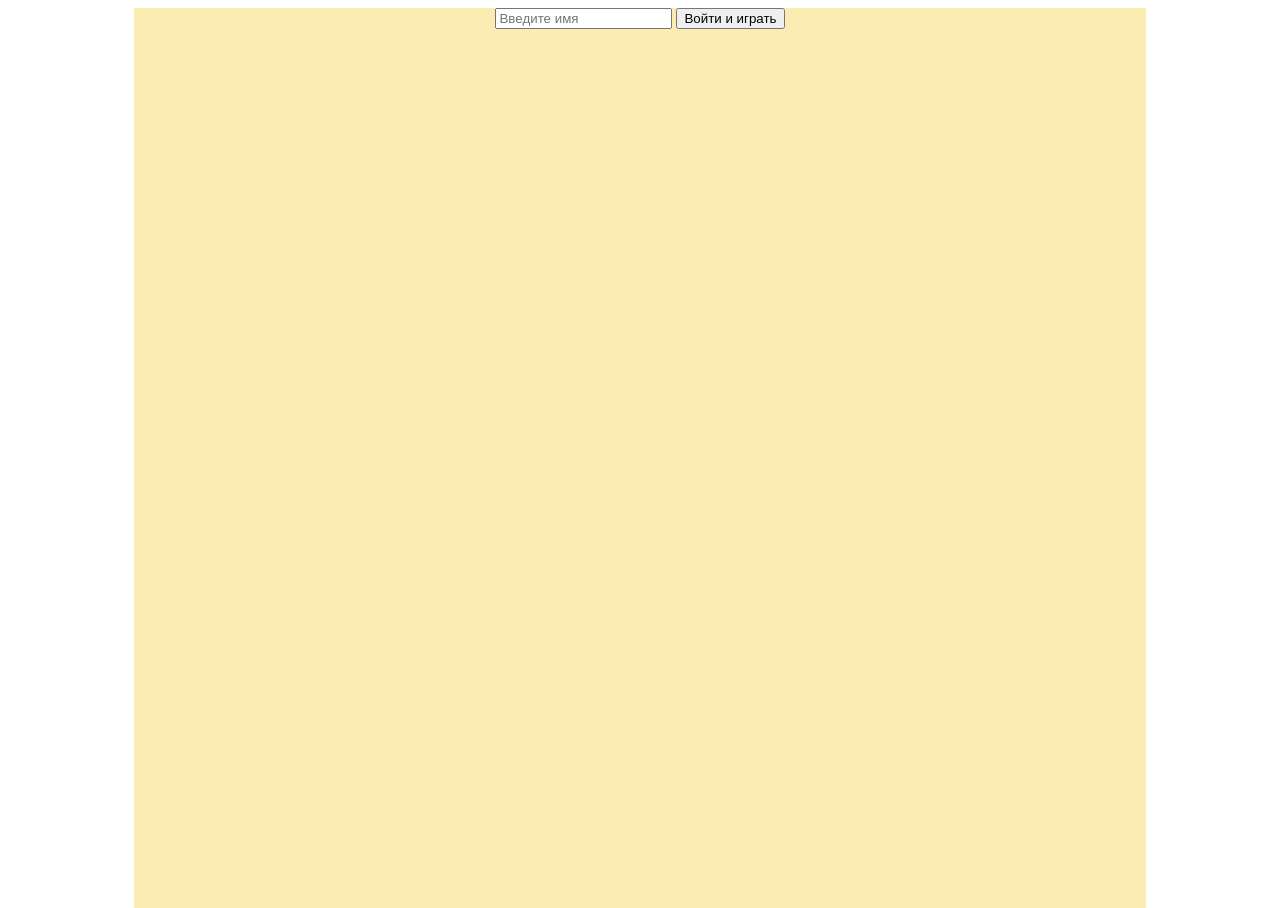
<file: index.html>
<!DOCTYPE html>
<html lang="en">
<head>
    <meta charset="UTF-8">
    <title>Enyutin_word-game</title>
    <link rel="stylesheet" href="word-game.css">
    <script src="word-game.js"></script>
</head>
<body>
    <div class="mainContainer">
        <div id="dynamicZone">
            <div align="center">
                <input type="text" placeholder="Введите имя" id="username" name="username">
                <button type="button" onclick="checkName()">
                    Войти и играть
                </button><br/>
                <span id="incorrectUsername"></span>
            </div>
        </div>
    </div>
</body>
</html>
</file>
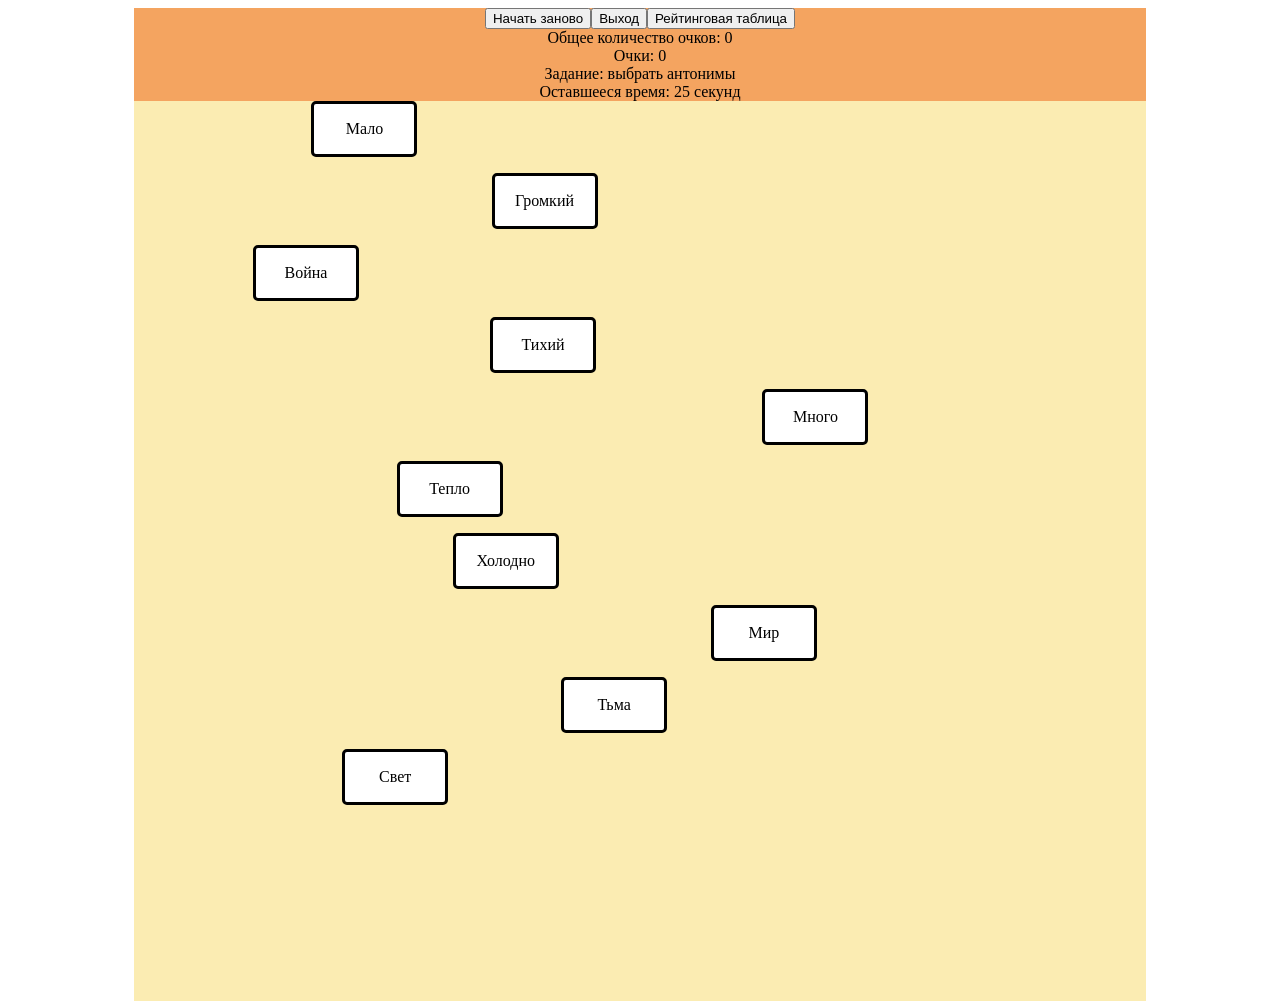
<file: phrases.html>
<!DOCTYPE html>
<html lang="en">
<head>
    <meta charset="UTF-8">
    <title>Enyutin_word-game</title>
    <link rel="stylesheet" href="phrases.css">
    <script src="phrases.js"></script>
</head>
<body onload="configure()">
    <div class="mainContainer">
        <div id="containerGUI">
            <form action="phrases.html">
                <button>Начать заново</button>
            </form>
            <button type="button" onclick="exit()">
                Выход
            </button>
            <button type="button" onclick="openRatingTable()">
                Рейтинговая таблица
            </button>
        </div>
        <div id="globalPointsContainer"></div>
        <div id="pointsCounterContainer"></div>
        <div id="gameTaskContainer"></div>
        <span id="timer"></span>
        <div id="dynamicZone"></div>
    </div>
</body>
</html>
</file>
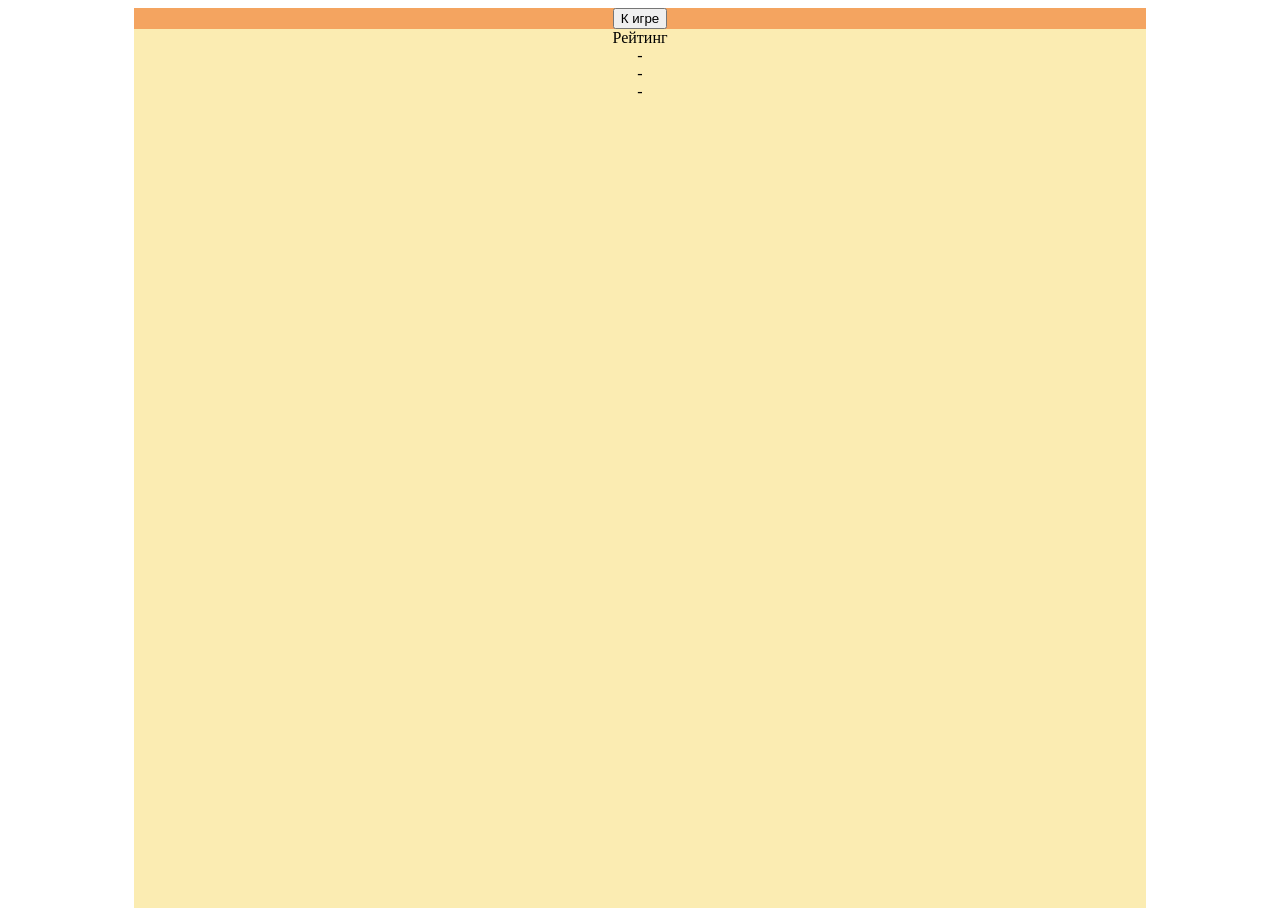
<file: rating.html>
<!DOCTYPE html>
<html lang="en">
<head>
    <meta charset="UTF-8">
    <title>Enyutin_word-game</title>
    <link rel="stylesheet" href="word-game.css">
    <script src="word-game.js"></script>
</head>
<body onload="showRatingTable()">
    <div class="mainContainer">
        <div id="dynamicZone">
            <div id="containerGUI">
                <button type="button" onclick="toGame()">
                    К игре
                </button>
            </div>
            <div align="center">
                <span>Рейтинг</span><br/>
                <span id="first">Первое место </span><br/>
                <span id="second">Второе место</span><br/>
                <span id="third">Третье место</span>
            </div>
        </div>
    </div>
</body>
</html>
</file>
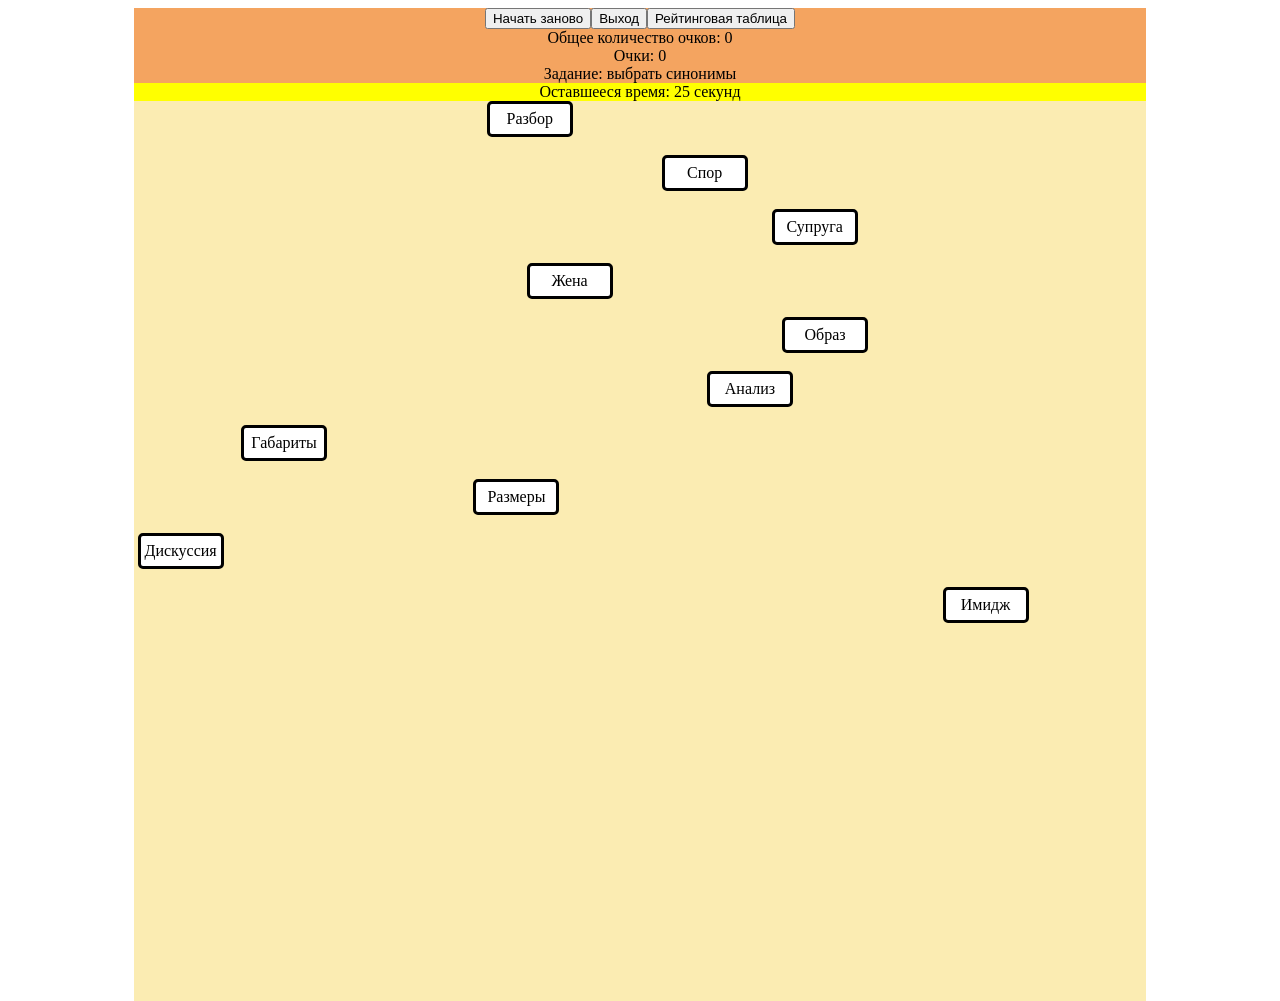
<file: word-game.html>
<!DOCTYPE html>
<html lang="en">
<head>
    <meta charset="UTF-8">
    <title>Enyutin_word-game</title>
    <link rel="stylesheet" href="word-game.css">
    <script src="word-game.js"></script>
</head>
<body onload="configure()">
    <div class="mainContainer">
        <div id="containerGUI">
            <form action="word-game.html">
                <button>Начать заново</button>
            </form>
            <button type="button" onclick="exit()">
                Выход
            </button>
            <button type="button" onclick="openRatingTable()">
                Рейтинговая таблица
            </button>
        </div>
        <div id="globalPointsContainer"></div>
        <div id="pointsCounterContainer"></div>
        <div id="gameTaskContainer"></div>
        <span id="timer"></span>
        <div align="center" id="resultContainer"></div>
        <div id="dynamicZone">
        </div>
    </div>
</body>
</html>
</file>
<file: word-game.css>
html, body, .mainContainer 
{
    height:100%;
    font-size: 16px;
}
body 
{
    background-color: white;
}

.mainContainer 
{
    margin: auto;
    width: 80%;
    height: 100%;
}

#dynamicZone 
{
    background-color: #fbecb2;
    margin: auto;
    height: 100%;
    position: relative;
}

#containerGUI 
{
    background-color: #F4A460;
    align-items: center;
    display: flex;
    justify-content: center;
}

#gameTaskContainer
{
    display: flex;
    justify-content: center;
    background-color: #F4A460;
}

#pointsCounterContainer
{
    display: flex;
    justify-content: center;
    background-color: #F4A460;	
}

#globalPointsContainer
{
    display: flex;
    justify-content: center;
    background-color: #F4A460;	
}

#timer
{
    display: flex;
    justify-content: center;
    background-color: yellow;	
}

#resultContainer
{
    display: none;
    justify-content: center;
    background-color: #F4A460;	
}

.phrase 
{
    width: 80px;
    height: 30px;
    position: absolute;
    text-align: center;
    display: flex;
    justify-content:center;
    align-items:center;

    transition: all .2s ease-in-out;
    font-size: 16px;
    border: solid;
    border-color: black;
    border-radius: 5px;
}

.phrase:hover 
{ 
    transform: scale(1.2);
}
</file>
<file: phrases.css>
html, body, .mainContainer 
{
    height:100%;
    font-size: 16px;
}
body 
{
    background-color: white;
}

.mainContainer 
{
    margin: auto;
    width: 80%;
    height: 100%;
}

#dynamicZone 
{
    background-color: #fbecb2;
    margin: auto;
    height: 100%;
    position: relative;
}

#containerGUI 
{
    background-color: #F4A460;
    align-items: center;
    display: flex;
    justify-content: center;
}

#gameTaskContainer
{
    display: flex;
    justify-content: center;
    background-color: #F4A460;
}

#pointsCounterContainer
{
    display: flex;
    justify-content: center;
    background-color: #F4A460;	
}

#globalPointsContainer
{
    display: flex;
    justify-content: center;
    background-color: #F4A460;	
}

#timer
{
    display: flex;
    justify-content: center;
    background-color: #F4A460;	
}

.phrase 
{
    width: 100px;
    height: 50px;
    position: absolute;
    text-align: center;
    display: flex;
    justify-content:center;
    align-items:center;

    transition: all .2s ease-in-out;
    font-size: 16px;
    border: solid;
    border-color: black;
    border-radius: 5px;
}

.phrase:hover 
{ 
    transform: scale(1.2);
}
</file>
